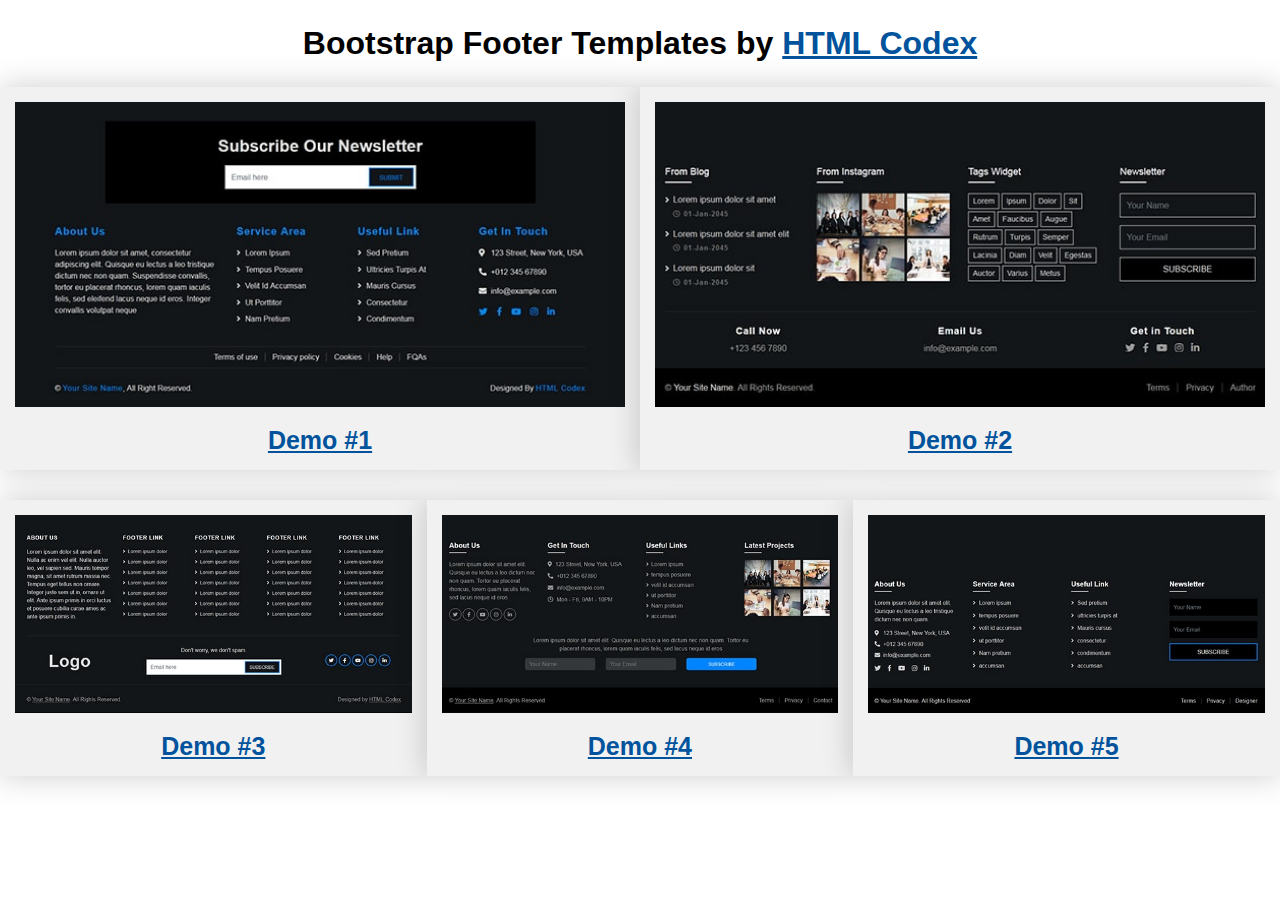
<file: index.html>
<!DOCTYPE html>
<html lang="en">
    <head>
        <meta charset="utf-8">
        <title>Bootstrap Footer Templates</title>
        <meta content="width=device-width, initial-scale=1.0" name="viewport">
        <meta content="HTML Footer Templates" name="keywords">
        <meta content="HTML Footer Templates" name="description">

        <style type="text/css">
            * {
                box-sizing: border-box;
            }
            
            body {
                margin: 0;
                font-family: Arial, Helvetica, sans-serif;
                background: #ffffff;
            }

            h1.credit {
                margin: 25px auto;
                text-align: center;
                font-size: 32px;
                font-weight: 600;
            }

            h1.credit a {
                color: #00539C;
            }

            .demo {
                position: relative;
                float: left;
                margin-bottom: 30px;
                padding: 15px;
                text-align: center;
                background: #f1f1f1;
                box-shadow: 0 0 30px rgba(0, 0, 0, .2);
            }
            
            .demo.col-2 {
                width: 50%;
            }
            
            .demo.col-3 {
                width: 33.33%;
            }
            
            @media(max-width: 767.98px) {
                .demo.col-2,
                .demo.col-3 {
                    width: calc(100% - 30px);
                    margin: 0 15px 30px 15px;
                    float: none;
                }
            }

            .demo img {
                width: 100%;
                margin-bottom: 15px;
            }

            .demo a {
                display: inline-block;
                font-size: 25px;
                font-weight: 600;
                color: #00539C;
            }
        </style>
    </head>
    <body>
        <h1 class="credit">Bootstrap Footer Templates by <a href="https://htmlcodex.com">HTML Codex</a></h1>
        <div class="demo col-2">
            <img src="img/demo-1.jpg" alt="Demo Image">
            <a href="footer-1.html">Demo #1</a>
        </div>
        <div class="demo col-2">
            <img src="img/demo-2.jpg" alt="Demo Image">
            <a href="footer-2.html">Demo #2</a>
        </div>
        <div class="demo col-3">
            <img src="img/demo-3.jpg" alt="Demo Image">
            <a href="footer-3.html">Demo #3</a>
        </div>
        <div class="demo col-3">
            <img src="img/demo-4.jpg" alt="Demo Image">
            <a href="footer-4.html">Demo #4</a>
        </div>
        <div class="demo col-3">
            <img src="img/demo-5.jpg" alt="Demo Image">
            <a href="footer-5.html">Demo #5</a>
        </div>
    </body>
</html>
</file>
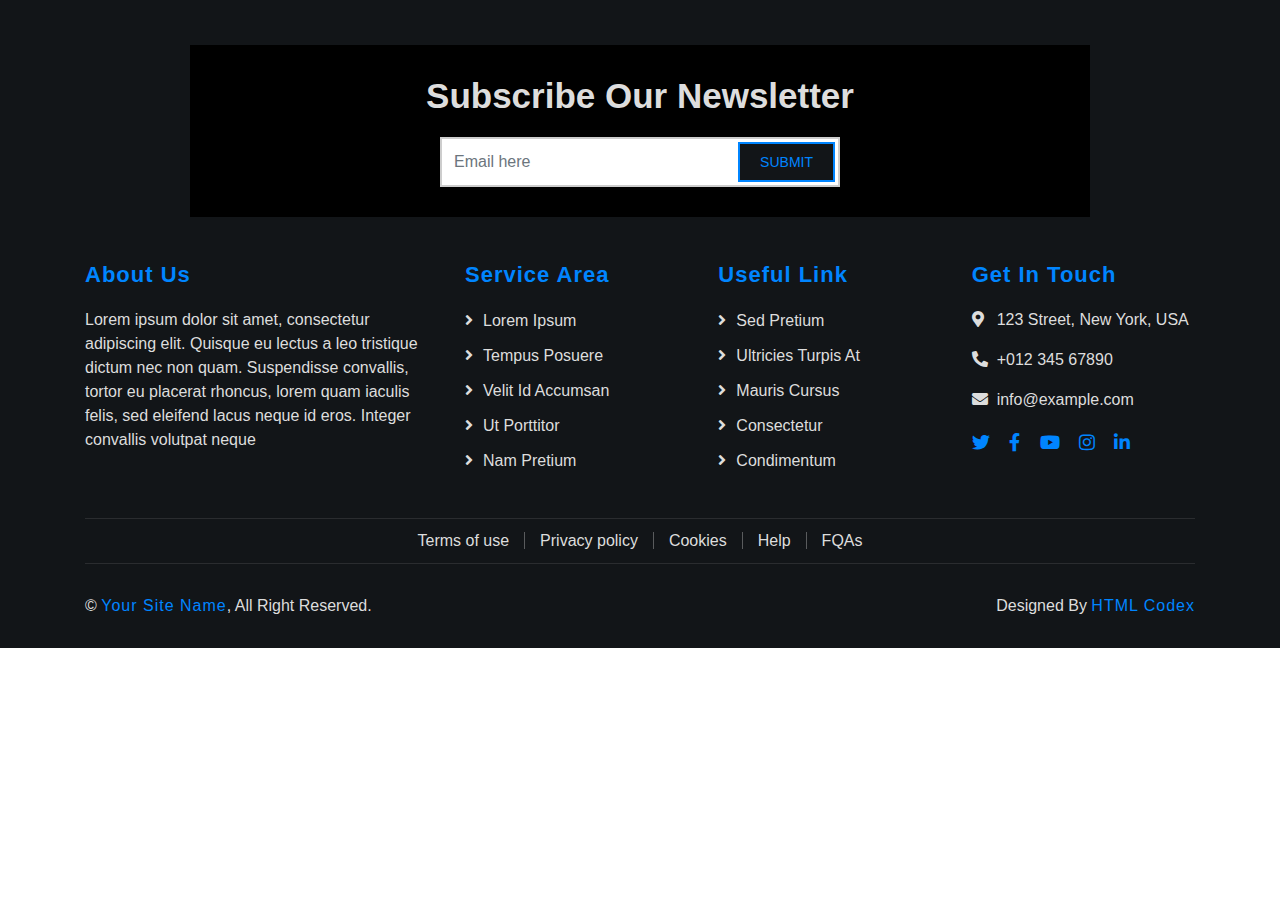
<file: footer-1.html>
<!DOCTYPE html>
<html lang="en">
    <head>
        <meta charset="utf-8">
        <title>Bootstrap Footer Template</title>
        <meta content="width=device-width, initial-scale=1.0" name="viewport">

        <!-- Libraries -->
        <link href="https://stackpath.bootstrapcdn.com/bootstrap/4.4.1/css/bootstrap.min.css" rel="stylesheet">
        <link href="https://cdnjs.cloudflare.com/ajax/libs/font-awesome/5.10.0/css/all.min.css" rel="stylesheet">

        <!-- Stylesheet -->
        <link href="css/footer-1.css" rel="stylesheet">
    </head>

    <body>
        <!-- Footer Start -->
        <div class="footer">
            <div class="container">
                <div class="newsletter">
                    <h2>Subscribe Our Newsletter</h2>
                    <div class="form">
                        <input class="form-control" placeholder="Email here">
                        <button class="btn">Submit</button>
                    </div>
                </div>
                <div class="row">
                    <div class="col-md-6 col-lg-4">
                        <div class="footer-about">
                            <h3>About Us</h3>
                            <p>
                                Lorem ipsum dolor sit amet, consectetur adipiscing elit. Quisque eu lectus a leo tristique dictum nec non quam. Suspendisse convallis, tortor eu placerat rhoncus, lorem quam iaculis felis, sed eleifend lacus neque id eros. Integer convallis volutpat neque
                            </p>
                        </div>
                    </div>
                    <div class="col-md-6 col-lg-8">
                        <div class="row">
                            <div class="col-md-6 col-lg-4">
                                <div class="footer-link">
                                    <h3>Service Area</h3>
                                    <a href="">Lorem ipsum</a>
                                    <a href="">tempus posuere </a>
                                    <a href="">velit id accumsan</a>
                                    <a href="">ut porttitor</a>
                                    <a href="">Nam pretium</a>
                                </div>
                            </div>
                            <div class="col-md-6 col-lg-4">
                                <div class="footer-link">
                                    <h3>Useful Link</h3>
                                    <a href="">Sed pretium</a>
                                    <a href="">ultricies turpis at</a>
                                    <a href="">Mauris cursus</a>
                                    <a href="">consectetur</a>
                                    <a href="">condimentum</a>
                                </div>
                            </div>
                            <div class="col-md-6 col-lg-4">
                                <div class="footer-contact">
                                    <h3>Get In Touch</h3>
                                    <p><i class="fa fa-map-marker-alt"></i>123 Street, New York, USA</p>
                                    <p><i class="fa fa-phone-alt"></i>+012 345 67890</p>
                                    <p><i class="fa fa-envelope"></i>info@example.com</p>
                                    <div class="footer-social">
                                        <a href=""><i class="fab fa-twitter"></i></a>
                                        <a href=""><i class="fab fa-facebook-f"></i></a>
                                        <a href=""><i class="fab fa-youtube"></i></a>
                                        <a href=""><i class="fab fa-instagram"></i></a>
                                        <a href=""><i class="fab fa-linkedin-in"></i></a>
                                    </div>
                                </div>
                            </div>
                        </div>
                    </div>
                </div>
            </div>
            <div class="container footer-menu">
                <div class="f-menu">
                    <a href="">Terms of use</a>
                    <a href="">Privacy policy</a>
                    <a href="">Cookies</a>
                    <a href="">Help</a>
                    <a href="">FQAs</a>
                </div>
            </div>
            <div class="container copyright">
                <div class="row">
                    <div class="col-md-6">
                        <p>&copy; <a href="#">Your Site Name</a>, All Right Reserved.</p>
                    </div>
                    <div class="col-md-6">
                        <p>Designed By <a href="https://htmlcodex.com">HTML Codex</a></p>
                    </div>
                </div>
            </div>
        </div>
        <!-- Footer End -->
    </body>
</html>
</file>
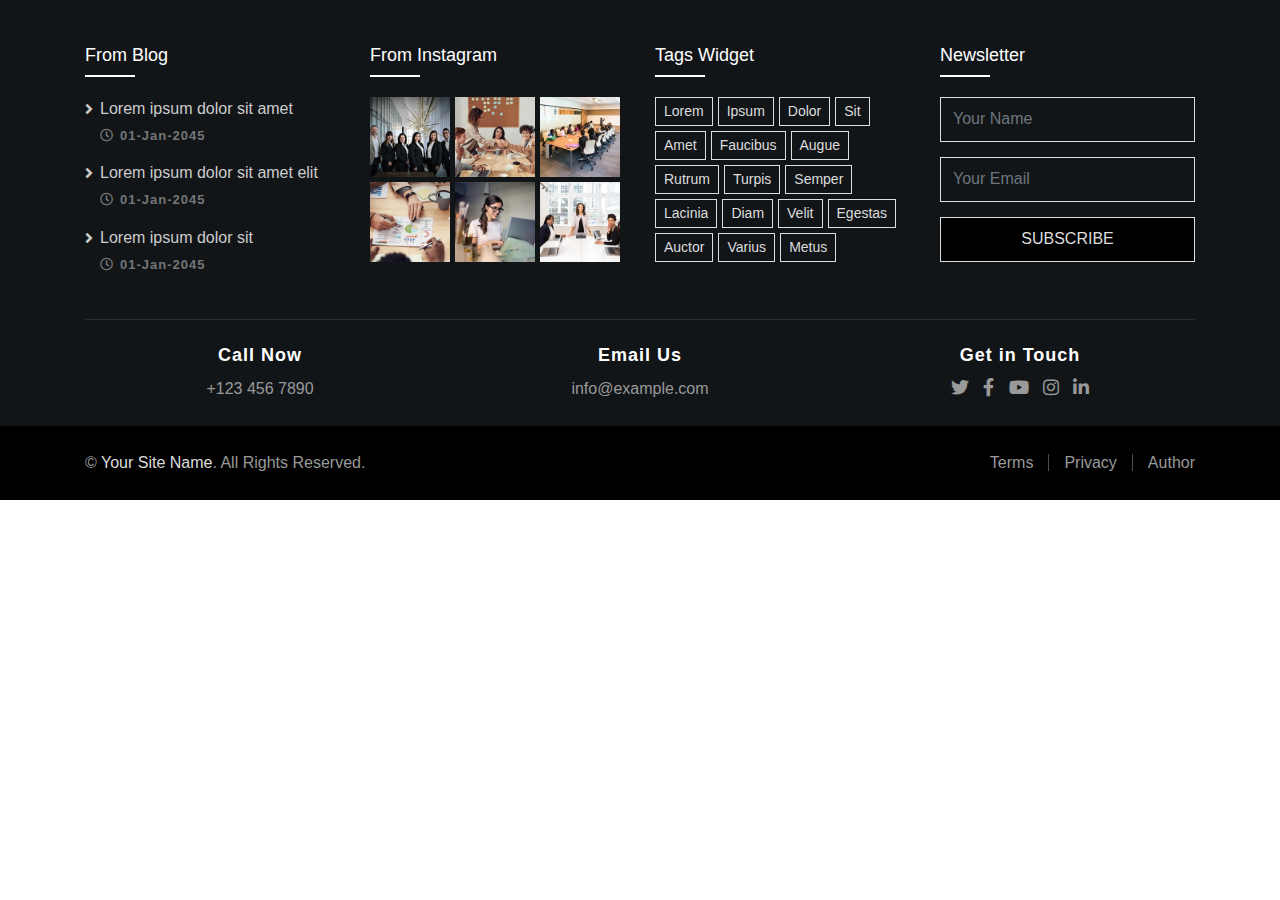
<file: footer-2.html>
<!DOCTYPE html>
<html lang="en">
    <head>
        <meta charset="utf-8">
        <title>Bootstrap Footer Template</title>
        <meta content="width=device-width, initial-scale=1.0" name="viewport">

        <!-- Libraries -->
        <link href="https://stackpath.bootstrapcdn.com/bootstrap/4.4.1/css/bootstrap.min.css" rel="stylesheet">
        <link href="https://cdnjs.cloudflare.com/ajax/libs/font-awesome/5.10.0/css/all.min.css" rel="stylesheet">

        <!-- Stylesheet -->
        <link href="css/footer-2.css" rel="stylesheet">
    </head>

    <body>
        <!-- Footer Start -->
        <div class="footer">
            <div class="container">
                <div class="row">
                    <div class="col-md-6 col-lg-3">
                        <div class="footer-blog">
                            <h3>From Blog</h3>
                            <div>
                                <a href="">Lorem ipsum dolor sit amet</a>
                                <p><i class="fa fa-time"></i>01-Jan-2045</p>
                            </div>
                            <div>
                                <a href="">Lorem ipsum dolor sit amet elit</a>
                                <p><i class="fa fa-time"></i>01-Jan-2045</p>
                            </div>
                            <div>
                                <a href="">Lorem ipsum dolor sit</a>
                                <p><i class="fa fa-time"></i>01-Jan-2045</p>
                            </div>
                        </div>
                    </div>
                    <div class="col-md-6 col-lg-3">
                        <div class="footer-insta">
                            <h3>From Instagram</h3>
                            <a href=""><img src="img/img-1.jpg" alt="Image"></a>
                            <a href=""><img src="img/img-2.jpg" alt="Image"></a>
                            <a href=""><img src="img/img-3.jpg" alt="Image"></a>
                            <a href=""><img src="img/img-4.jpg" alt="Image"></a>
                            <a href=""><img src="img/img-5.jpg" alt="Image"></a>
                            <a href=""><img src="img/img-6.jpg" alt="Image"></a>
                        </div>
                    </div>
                    <div class="col-md-6 col-lg-3">
                        <div class="footer-tags">
                            <h3>Tags Widget</h3>
                            <a href="">lorem</a>
                            <a href="">ipsum</a>
                            <a href="">dolor</a>
                            <a href="">sit</a>
                            <a href="">amet</a>
                            <a href="">faucibus</a>
                            <a href="">augue</a>
                            <a href="">rutrum</a>
                            <a href="">turpis</a>
                            <a href="">semper</a>
                            <a href="">lacinia</a>
                            <a href="">diam</a>
                            <a href="">velit</a>
                            <a href="">egestas</a>
                            <a href="">auctor</a>
                            <a href="">varius</a>
                            <a href="">metus</a>
                        </div>
                    </div>
                    <div class="col-md-6 col-lg-3">
                        <div class="footer-newsletter">
                            <h3>Newsletter</h3>
                            <div class="form">
                                <input class="form-control" placeholder="Your Name">
                                <input class="form-control" placeholder="Your Email">
                                <button class="btn">Subscribe</button>
                            </div>
                        </div>
                    </div>
                </div>
            </div>
            <div class="container">
                <div class="footer-contact">
                    <div class="row align-items-center">
                        <div class="col-md-4">
                            <h4>Call Now</h4>
                            <p>+123 456 7890</p>
                        </div>
                        <div class="col-md-4">
                            <h4>Email Us</h4>
                            <p>info@example.com</p>
                        </div>
                        <div class="col-md-4">
                            <h4>Get in Touch</h4>
                            <a href=""><i class="fab fa-twitter"></i></a>
                            <a href=""><i class="fab fa-facebook-f"></i></a>
                            <a href=""><i class="fab fa-youtube"></i></a>
                            <a href=""><i class="fab fa-instagram"></i></a>
                            <a href=""><i class="fab fa-linkedin-in"></i></a>
                        </div>
                    </div>
                </div>
            </div>
            <div class="copyright">
                <div class="container">
                    <div class="row align-items-center">
                        <div class="col-md-6">
                            <div class="copy-text">
                                <p>&copy; <a href="#">Your Site Name</a>. All Rights Reserved.</p>
                            </div>
                        </div>
                        <div class="col-md-6">
                            <div class="copy-menu">
                                <a href="">Terms</a>
                                <a href="">Privacy</a>
                                <a href="https://htmlcodex.com">Author</a>
                            </div>
                        </div>
                    </div>
                </div>
            </div>
        </div>
        <!-- Footer End -->
    </body>
</html>
</file>
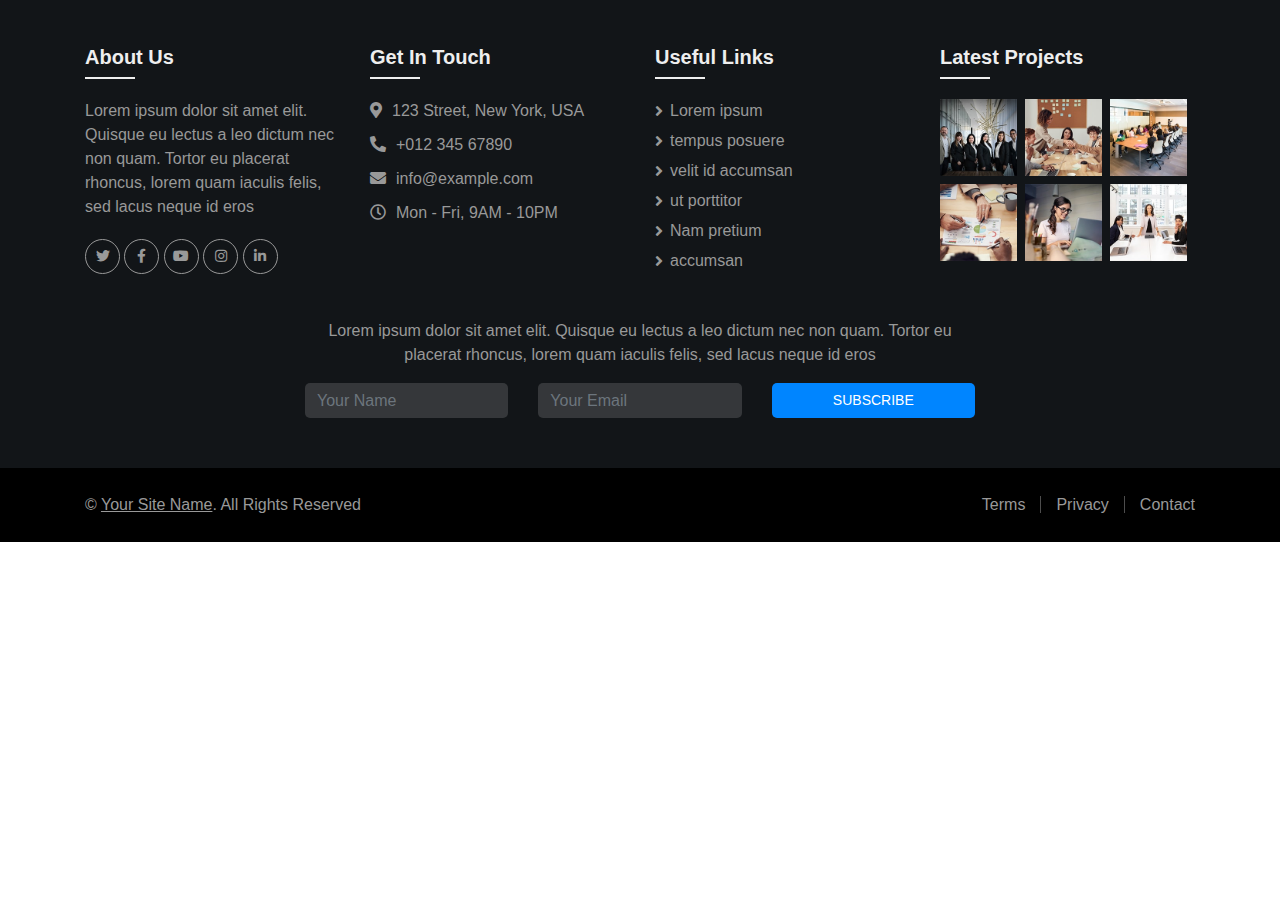
<file: footer-4.html>
<!DOCTYPE html>
<html lang="en">
    <head>
        <meta charset="utf-8">
        <title>Bootstrap Footer Template</title>
        <meta content="width=device-width, initial-scale=1.0" name="viewport">

        <!-- Libraries -->
        <link href="https://stackpath.bootstrapcdn.com/bootstrap/4.4.1/css/bootstrap.min.css" rel="stylesheet">
        <link href="https://cdnjs.cloudflare.com/ajax/libs/font-awesome/5.10.0/css/all.min.css" rel="stylesheet">

        <!-- Stylesheet -->
        <link href="css/footer-4.css" rel="stylesheet">
    </head>

    <body>
        <!-- Footer Start -->
        <div class="footer">
            <div class="container">
                <div class="row">
                    <div class="col-md-6 col-lg-3">
                        <div class="footer-about">
                            <h3>About Us</h3>
                            <p>
                                Lorem ipsum dolor sit amet elit. Quisque eu lectus a leo dictum nec non quam. Tortor eu placerat rhoncus, lorem quam iaculis felis, sed lacus neque id eros
                            </p>
                            <div class="footer-social">
                                <a href=""><i class="fab fa-twitter"></i></a>
                                <a href=""><i class="fab fa-facebook-f"></i></a>
                                <a href=""><i class="fab fa-youtube"></i></a>
                                <a href=""><i class="fab fa-instagram"></i></a>
                                <a href=""><i class="fab fa-linkedin-in"></i></a>
                            </div>
                        </div>
                    </div>
                    <div class="col-md-6 col-lg-3">
                        <div class="footer-contact">
                            <h3>Get In Touch</h3>
                            <p><i class="fa fa-map-marker-alt"></i>123 Street, New York, USA</p>
                            <p><i class="fa fa-phone-alt"></i>+012 345 67890</p>
                            <p><i class="fa fa-envelope"></i>info@example.com</p>
                            <p><i class="far fa-clock"></i>Mon - Fri, 9AM - 10PM</p>
                        </div>
                    </div>
                    <div class="col-md-6 col-lg-3">
                        <div class="footer-links">
                            <h3>Useful Links</h3>
                            <a href="">Lorem ipsum</a>
                            <a href="">tempus posuere </a>
                            <a href="">velit id accumsan</a>
                            <a href="">ut porttitor</a>
                            <a href="">Nam pretium</a>
                            <a href="">accumsan</a>
                        </div>
                    </div>
                    <div class="col-md-6 col-lg-3">
                        <div class="footer-project">
                            <h3>Latest Projects</h3>
                            <a href=""><img src="img/img-1.jpg" alt="Image"></a>
                            <a href=""><img src="img/img-2.jpg" alt="Image"></a>
                            <a href=""><img src="img/img-3.jpg" alt="Image"></a>
                            <a href=""><img src="img/img-4.jpg" alt="Image"></a>
                            <a href=""><img src="img/img-5.jpg" alt="Image"></a>
                            <a href=""><img src="img/img-6.jpg" alt="Image"></a>
                        </div>
                    </div>
                </div>
            </div>
            <div class="container footer-newsletter">
                <p>
                    Lorem ipsum dolor sit amet elit. Quisque eu lectus a leo dictum nec non quam. Tortor eu placerat rhoncus, lorem quam iaculis felis, sed lacus neque id eros 
                </p>
                <div class="row form">
                    <div class="col-sm-4">
                        <input class="form-control" placeholder="Your Name">
                    </div>
                    <div class="col-sm-4">
                        <input class="form-control" placeholder="Your Email">
                    </div>
                    <div class="col-sm-4">
                        <button class="btn">Subscribe</button>
                    </div>
                </div>
            </div>
            <div class="copyright">
                <div class="container">
                    <div class="row align-items-center">
                        <div class="col-md-6">
                            <div class="copy-text">
                                <p>&copy; <a href="#">Your Site Name</a>. All Rights Reserved</p>
                            </div>
                        </div>
                        <div class="col-md-6">
                            <div class="copy-menu">
                                <a href="">Terms</a>
                                <a href="">Privacy</a>
                                <a href="">Contact</a>
                            </div>
                        </div>
                    </div>
                </div>
            </div>
        </div>
        <!-- Footer End -->
    </body>
</html>
</file>
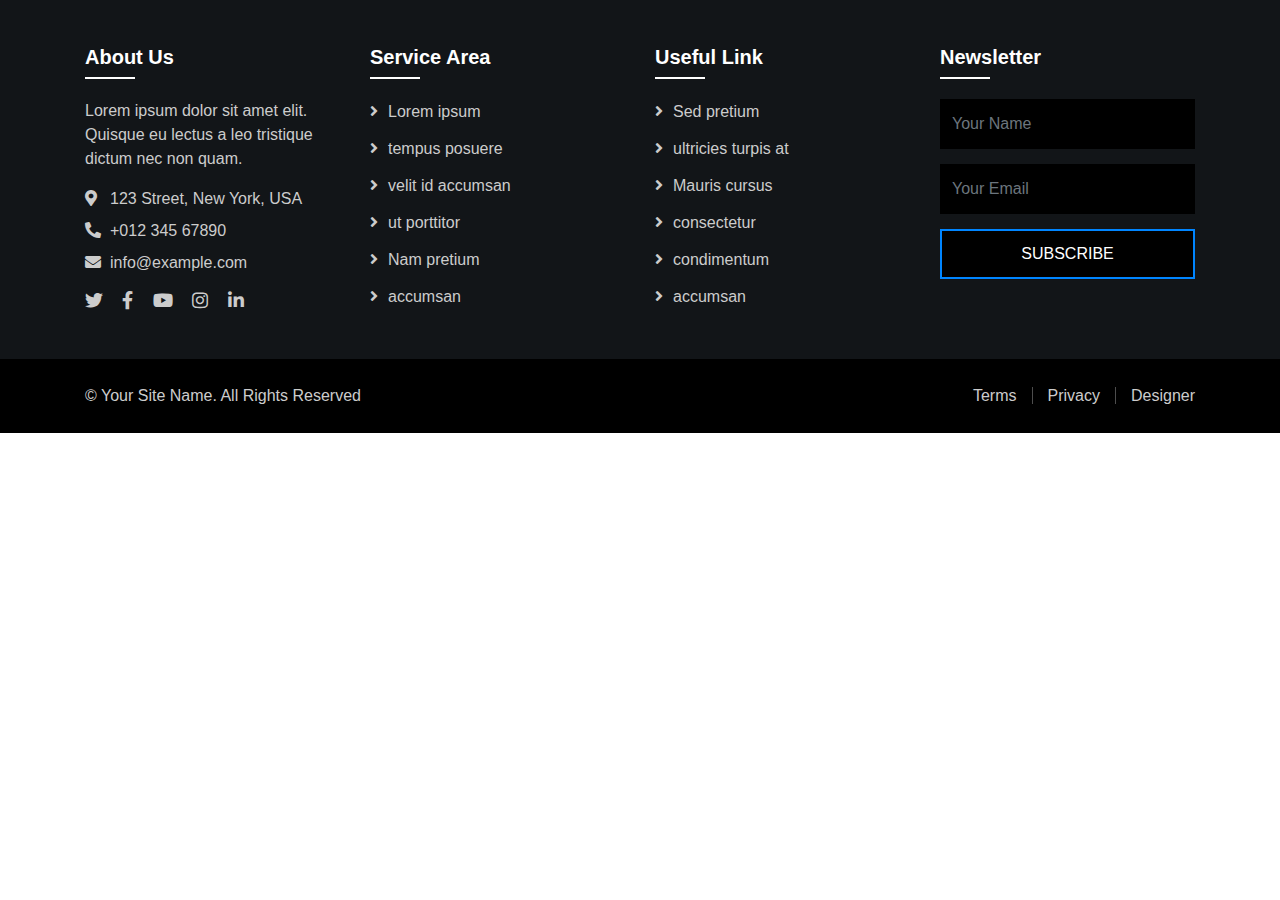
<file: footer-5.html>
<!DOCTYPE html>
<html lang="en">
    <head>
        <meta charset="utf-8">
        <title>Bootstrap Footer Template</title>
        <meta content="width=device-width, initial-scale=1.0" name="viewport">

        <!-- Libraries -->
        <link href="https://stackpath.bootstrapcdn.com/bootstrap/4.4.1/css/bootstrap.min.css" rel="stylesheet">
        <link href="https://cdnjs.cloudflare.com/ajax/libs/font-awesome/5.10.0/css/all.min.css" rel="stylesheet">

        <!-- Stylesheet -->
        <link href="css/footer-5.css" rel="stylesheet">
    </head>

    <body>
        <!-- Footer Start -->
        <div class="footer">
            <div class="container">
                <div class="row">
                    <div class="col-md-6 col-lg-3">
                        <div class="footer-about">
                            <h3>About Us</h3>
                            <p>
                                Lorem ipsum dolor sit amet elit. Quisque eu lectus a leo tristique dictum nec non quam.
                            </p>
                        </div>
                        <div class="footer-contact">
                            <p><i class="fa fa-map-marker-alt"></i>123 Street, New York, USA</p>
                            <p><i class="fa fa-phone-alt"></i>+012 345 67890</p>
                            <p><i class="fa fa-envelope"></i>info@example.com</p>
                            <div class="footer-social">
                                <a href=""><i class="fab fa-twitter"></i></a>
                                <a href=""><i class="fab fa-facebook-f"></i></a>
                                <a href=""><i class="fab fa-youtube"></i></a>
                                <a href=""><i class="fab fa-instagram"></i></a>
                                <a href=""><i class="fab fa-linkedin-in"></i></a>
                            </div>
                        </div>
                    </div>
                    <div class="col-md-6 col-lg-3">
                        <div class="footer-link">
                            <h3>Service Area</h3>
                            <a href="">Lorem ipsum</a>
                            <a href="">tempus posuere </a>
                            <a href="">velit id accumsan</a>
                            <a href="">ut porttitor</a>
                            <a href="">Nam pretium</a>
                            <a href="">accumsan</a>
                        </div>
                    </div>
                    <div class="col-md-6 col-lg-3">
                        <div class="footer-link">
                            <h3>Useful Link</h3>
                            <a href="">Sed pretium</a>
                            <a href="">ultricies turpis at</a>
                            <a href="">Mauris cursus</a>
                            <a href="">consectetur</a>
                            <a href="">condimentum</a>
                            <a href="">accumsan</a>
                        </div>
                    </div>
                    <div class="col-md-6 col-lg-3">
                        <div class="footer-newsletter">
                            <h3>Newsletter</h3>
                            <div class="form">
                                <input class="form-control" placeholder="Your Name">
                                <input class="form-control" placeholder="Your Email">
                                <button class="btn">Subscribe</button>
                            </div>
                        </div>
                    </div>
                </div>
            </div>
            <div class="copyright">
                <div class="container">
                    <div class="row align-items-center">
                        <div class="col-md-6">
                            <div class="copy-text">
                                <p>&copy; <a href="#">Your Site Name</a>. All Rights Reserved</p>
                            </div>
                        </div>
                        <div class="col-md-6">
                            <div class="copy-menu">
                                <a href="">Terms</a>
                                <a href="">Privacy</a>
                                <a href="https://htmlcodex.com">Designer</a>
                            </div>
                        </div>
                    </div>
                </div>
            </div>
        </div>
        <!-- Footer End -->
    </body>
</html>
</file>
<file: css/footer-1.css>
/*******************************/
/********* Footer 1 CSS ********/
/*******************************/
body {
    margin: 0;
    font-family: Arial, Helvetica, sans-serif;
    background: #ffffff;
}

a {
    transition: .3s;
}

a:hover,
a:active,
a:focus {
    outline: none;
    text-decoration: none;
}

.footer {
    position: relative;
    padding-top: 45px;
    background: #121518;
}

.footer .newsletter {
    position: relative;
    max-width: 900px;
    margin: 0 auto 45px auto;
    padding: 30px 15px;
    background: #000000;
    text-align: center;
}

.footer .newsletter h2 {
    color: #dddddd;
    font-size: 35px;
    font-weight: 600;
    margin-bottom: 20px;
}

.footer .newsletter .form {
    position: relative;
    max-width: 400px;
    margin: 0 auto;
}

.footer .newsletter input {
    height: 50px;
    border: 2px solid #cdcdcd;
    border-radius: 0;
}

.footer .newsletter .btn {
    position: absolute;
    top: 5px;
    right: 5px;
    height: 40px;
    padding: 8px 20px;
    font-size: 14px;
    font-weight: 500;
    text-transform: uppercase;
    color: #0085ff;
    background: #121518;
    border-radius: 0;
    border: 2px solid #0085ff;
    transition: .3s;
}

.footer .newsletter .btn:hover {
    color: #ffffff;
    background: #0085ff;
}

.footer .newsletter .btn:focus {
    box-shadow: none;
}

.footer .footer-about,
.footer .footer-link,
.footer .footer-contact {
    position: relative;
    margin-bottom: 45px;
    color: #dddddd;
}

.footer .footer-about h3,
.footer .footer-link h3,
.footer .footer-contact h3{
    position: relative;
    margin-bottom: 20px;
    font-size: 22px;
    font-weight: 600;
    letter-spacing: 1px;
    color: #0085ff;
}

.footer .footer-link a {
    display: block;
    margin-bottom: 10px;
    color: #dddddd;
    transition: .3s;
    text-transform: capitalize;
}

.footer .footer-link a::before {
    position: relative;
    content: "\f105";
    font-family: "Font Awesome 5 Free";
    font-weight: 900;
    margin-right: 10px;
}

.footer .footer-link a:hover {
    color: #0085ff;
    letter-spacing: 1px;
}

.footer .footer-contact p i {
    width: 25px;
}

.footer .footer-social {
    position: relative;
    margin-top: 20px;
}

.footer .footer-social a {
    display: inline-block;
}

.footer .footer-social a i {
    margin-right: 15px;
    font-size: 18px;
    color: #0085ff;
}

.footer .footer-social a:last-child i {
    margin: 0;
}

.footer .footer-social a:hover i {
    color: #dddddd;
}

.footer .footer-menu .f-menu {
    position: relative;
    padding: 10px 0;
    font-size: 0;
    text-align: center;
    border-top: 1px solid rgba(255, 255, 255, .1);
    border-bottom: 1px solid rgba(255, 255, 255, .1);
}

.footer .footer-menu .f-menu a {
    color: #dddddd;
    font-size: 16px;
    margin-right: 15px;
    padding-right: 15px;
    border-right: 1px solid rgba(255, 255, 255, .3);
}

.footer .footer-menu .f-menu a:hover {
    color: #0085ff;
}

.footer .footer-menu .f-menu a:last-child {
    margin-right: 0;
    padding-right: 0;
    border-right: none;
}

.footer .copyright {
    padding: 30px 15px;
}

.footer .copyright p {
    margin: 0;
    color: #dddddd;
}

.footer .copyright .col-md-6:last-child p {
    text-align: right;
}

.footer .copyright p a {
    color: #0085ff;
    font-weight: 500;
    letter-spacing: 1px;
}

.footer .copyright p a:hover {
    color: #ffffff;
}

@media (max-width: 768px) {
    .footer .copyright p,
    .footer .copyright .col-md-6:last-child p {
        margin: 5px 0;
        text-align: center;
    }
}
</file>
<file: css/footer-2.css>
/*******************************/
/********* Footer 2 CSS ********/
/*******************************/
body {
    margin: 0;
    font-family: Arial, Helvetica, sans-serif;
    background: #ffffff;
}

a {
    transition: .3s;
}

a:hover,
a:active,
a:focus {
    outline: none;
    text-decoration: none;
}

.footer {
    position: relative;
    padding-top: 45px;
    background: #121518;
}

.footer .footer-blog,
.footer .footer-insta,
.footer .footer-tags,
.footer .footer-newsletter {
    position: relative;
    margin-bottom: 45px;
}

.footer .footer-blog h3,
.footer .footer-insta h3,
.footer .footer-tags h3,
.footer .footer-newsletter h3 {
    position: relative;
    margin-bottom: 20px;
    padding-bottom: 10px;
    font-size: 18px;
    font-weight: 400;
    color: #ffffff;
}

.footer .footer-blog h3::after,
.footer .footer-insta h3::after,
.footer .footer-tags h3::after,
.footer .footer-newsletter h3::after {
    position: absolute;
    content: "";
    width: 50px;
    height: 2px;
    left: 0;
    bottom: 0;
    background: #ffffff;
}

.footer .footer-blog div {
    position: relative;
    padding-left: 15px;
}

.footer .footer-blog div::before {
    position: absolute;
    content: "\f105";
    font-family: "Font Awesome 5 Free";
    font-weight: 900;
    color: #cccccc;
    left: 0;
}

.footer .footer-blog div a {
    display: block;
    margin-bottom: 5px;
    font-size: 16px;
    color: #cccccc;
}

.footer .footer-blog div a:hover {
    color: #0085ff;
}

.footer .footer-blog div p {
    padding-left: 20px;
    color: #757575;
    font-size: 13px;
    font-weight: 600;
    letter-spacing: 1px;
}

.footer .footer-blog div p::before {
    position: absolute;
    content: "\f017";
    font-family: "Font Awesome 5 Free";
    font-weight: 400;
    color: #757575;
    left: 15px;
}

.footer .footer-insta {
    float: left;
    font-size: 0;
}

.footer .footer-insta a {
    padding: 0 5px 5px 0;
    display: block;
    width: 33.33%;
    float: left;
}

.footer .footer-insta a img {
    width: 100%;
}

.footer .footer-tags {
    font-size: 0;
}

.footer .footer-tags a {
    display: inline-block;
    margin: 0 5px 5px 0;
    padding: 3px 8px;
    font-size: 14px;
    color: #dddddd;
    text-transform: capitalize;
    border: 1px solid #dddddd;
}

.footer .footer-tags a:hover {
    color: #ffffff;
    background: #0085ff;
    border-color: #0085ff;
}

.footer .footer-newsletter .form {
    position: relative;
    width: 100%;
}

.footer .footer-newsletter input {
    height: 45px;
    border: 1px solid #dddddd;
    border-radius: 0;
    background: #121518;
    margin-bottom: 15px;
}

.footer .footer-newsletter .btn {
    display: block;
    width: 100%;
    height: 45px;
    padding: 8px 20px;
    font-size: 16px;
    font-weight: 400;
    text-transform: uppercase;
    color: #dddddd;
    background: #000000;
    border-radius: 0;
    border: 1px solid #dddddd;
    transition: .3s;
}

.footer .footer-newsletter .btn:hover {
    color: #ffffff;
    background: #0085ff;
    border-color: #0085ff;
}

.footer .footer-newsletter .btn:focus {
    box-shadow: none;
}

.footer .footer-contact {
    position: relative;
    padding: 25px 0;
    text-align: center;
    border-top: 1px solid rgba(256, 256, 256, .1);
}

.footer .footer-contact h4 {
    position: relative;
    margin-bottom: 10px;
    font-size: 18px;
    font-weight: 600;
    letter-spacing: 1px;
    color: #ffffff;
}

.footer .footer-contact p {
    margin: 0;
    font-size: 16px;
    color: #999999;
}

.footer .footer-contact a {
    display: inline-block;
}

.footer .footer-contact a i {
    margin-right: 10px;
    font-size: 18px;
    color: #999999;
}

.footer .footer-contact a:last-child i {
    margin: 0;
}

.footer .footer-contact a:hover i {
    color: #0085ff;
}

@media (max-width: 767.98px) {
    .footer .footer-contact .col-md-4 {
        margin-bottom: 25px;
    }
    
    .footer .footer-contact .col-md-4:last-child {
        margin: 0;
    }
}

.footer .copyright {
    position: relative;
    padding: 25px 0;
    background: #000000;
}

.footer .copyright .copy-text p {
    margin: 0;
    font-size: 16px;
    font-weight: 400;
    color: #999999;
}

.footer .copyright .copy-text p a {
    color: #dddddd;
}

.footer .copyright .copy-text p a:hover {
    color: #0085ff;
}

.footer .copyright .copy-menu {
    position: relative;
    font-size: 0;
    text-align: right;
}

.footer .copyright .copy-menu a {
    color: #999999;
    font-size: 16px;
    font-weight: 400;
    margin-right: 15px;
    padding-right: 15px;
    border-right: 1px solid rgba(255, 255, 255, .3);
}

.footer .copyright .copy-menu a:hover {
    color: #0085ff;
}

.footer .copyright .copy-menu a:last-child {
    margin-right: 0;
    padding-right: 0;
    border-right: none;
}

@media (max-width: 767.98px) {
    .footer .copyright .copy-text,
    .footer .copyright .copy-menu {
        text-align: center;
    }
    
    .footer .copyright .copy-text p {
        margin-bottom: 5px;
    }
    
}
</file>
<file: css/footer-4.css>
/*******************************/
/********* Footer 4 CSS ********/
/*******************************/
body {
    margin: 0;
    font-family: Arial, Helvetica, sans-serif;
    background: #ffffff;
}

a {
    transition: .3s;
}

a:hover,
a:active,
a:focus {
    outline: none;
    text-decoration: none;
}

.footer {
    position: relative;
    padding-top: 45px;
    background: #121518;
}

.footer .footer-about,
.footer .footer-contact,
.footer .footer-links,
.footer .footer-project {
    position: relative;
    margin-bottom: 45px;
    color: #999999;
}

.footer .footer-about h3,
.footer .footer-contact h3,
.footer .footer-links h3,
.footer .footer-project h3 {
    position: relative;
    margin-bottom: 20px;
    padding-bottom: 10px;
    font-size: 20px;
    font-weight: 600;
    color: #eeeeee;
}

.footer .footer-about h3::after,
.footer .footer-contact h3::after,
.footer .footer-links h3::after,
.footer .footer-project h3::after {
    position: absolute;
    content: "";
    width: 50px;
    height: 2px;
    left: 0;
    bottom: 0;
    background: #eeeeee;
}

.footer .footer-social {
    position: relative;
    margin-top: 20px;
}

.footer .footer-social a {
    display: inline-block;
    width: 35px;
    height: 35px;
    padding: 6px 0;
    text-align: center;
    color: #999999;
    font-size: 14px;
    border: 1px solid #999999;
    border-radius: 35px;
}

.footer .footer-social a:hover {
    color: #ffffff;
    background: #0085ff;
    border-color: #0085ff;
}

.footer .footer-contact p {
    margin-bottom: 10px;
    font-size: 16px;
    color: #999999;
}

.footer .footer-contact i {
    margin-right: 10px;
    font-size: 16px;
    color: #999999;
}

.footer .footer-contact a:last-child i {
    margin: 0;
}

.footer .footer-contact a:hover i {
    color: #0085ff;
}

.footer .footer-links a {
    display: block;
    margin-bottom: 6px;
    padding-left: 15px;
    color: #999999;
}

.footer .footer-links a:last-child {
    margin: 0;
}

.footer .footer-links a:hover {
    color: #0085ff;
}

.footer .footer-links a::before {
    position: absolute;
    content: "\f105";
    font-family: "Font Awesome 5 Free";
    font-weight: 900;
    left: 0;
}

.footer .footer-project {
    float: left;
    font-size: 0;
}

.footer .footer-project a {
    padding: 0 8px 8px 0;
    display: block;
    width: 33.33%;
    float: left;
}

.footer .footer-project a img {
    width: 100%;
}

.footer .footer-newsletter {
    margin-bottom: 35px;
    max-width: 700px;
    text-align: center;
    color: #999999;
}

.footer .footer-newsletter input {
    height: 35px;
    border: none;
    border-radius: 5px;
    background: rgba(256, 256, 256, .15);
    margin-bottom: 15px;
}

.footer .footer-newsletter .btn {
    display: block;
    width: 100%;
    height: 35px;
    font-size: 14px;
    font-weight: 400;
    text-transform: uppercase;
    color: #ffffff;
    background: #0085ff;
    border-radius: 5px;
    border: none;
    transition: .3s;
}

.footer .footer-newsletter .btn:hover {
    color: #0085ff;
    background: #ffffff;
}

.footer .footer-newsletter .btn:focus {
    box-shadow: none;
}

.footer .copyright {
    position: relative;
    padding: 25px 0;
    background: #000000;
}

.footer .copyright .copy-text p {
    margin: 0;
    font-size: 16px;
    font-weight: 400;
    color: #999999;
}

.footer .copyright .copy-text p a {
    color: #999999;
    text-decoration: underline;
}

.footer .copyright .copy-text p a:hover {
    color: #0085ff;
}

.footer .copyright .copy-menu {
    position: relative;
    font-size: 0;
    text-align: right;
}

.footer .copyright .copy-menu a {
    color: #999999;
    font-size: 16px;
    font-weight: 400;
    margin-right: 15px;
    padding-right: 15px;
    border-right: 1px solid rgba(255, 255, 255, .3);
}

.footer .copyright .copy-menu a:hover {
    color: #0085ff;
}

.footer .copyright .copy-menu a:last-child {
    margin-right: 0;
    padding-right: 0;
    border-right: none;
}

@media (max-width: 767.98px) {
    .footer .copyright .copy-text,
    .footer .copyright .copy-menu {
        text-align: center;
    }
    
    .footer .copyright .copy-text p {
        margin-bottom: 5px;
    }
    
}
</file>
<file: css/footer-5.css>
/*******************************/
/********* Footer 5 CSS ********/
/*******************************/
body {
    margin: 0;
    font-family: Arial, Helvetica, sans-serif;
    background: #ffffff;
}

a {
    transition: .3s;
}

a:hover,
a:active,
a:focus {
    outline: none;
    text-decoration: none;
}

.footer {
    position: relative;
    padding-top: 45px;
    background: #121518;
}

.footer .footer-about,
.footer .footer-contact,
.footer .footer-link,
.footer .footer-newsletter {
    position: relative;
    margin-bottom: 45px;
    color: #cccccc;
}

.footer .footer-about h3,
.footer .footer-contact h3,
.footer .footer-link h3,
.footer .footer-newsletter h3 {
    position: relative;
    margin-bottom: 20px;
    padding-bottom: 10px;
    font-size: 20px;
    font-weight: 600;
    color: #ffffff;
}

.footer .footer-about h3::after,
.footer .footer-contact h3::after,
.footer .footer-link h3::after,
.footer .footer-newsletter h3::after {
    position: absolute;
    content: "";
    width: 50px;
    height: 2px;
    left: 0;
    bottom: 0;
    background: #ffffff;
}

.footer .footer-about {
    margin-bottom: 0;
}

.footer .footer-contact p {
    margin-bottom: 8px;
}

.footer .footer-contact p i {
    width: 25px;
}

.footer .footer-social {
    position: relative;
    margin-top: 15px;
}

.footer .footer-social a {
    display: inline-block;
}

.footer .footer-social a i {
    margin-right: 15px;
    font-size: 18px;
    color: #cccccc;
}

.footer .footer-social a:last-child i {
    margin: 0;
}

.footer .footer-social a:hover i {
    color: #0085ff;
}

.footer .footer-link a {
    display: block;
    margin-bottom: 12px;
    color: #cccccc;
    transition: .3s;
}

.footer .footer-link a::before {
    position: relative;
    content: "\f105";
    font-family: "Font Awesome 5 Free";
    font-weight: 900;
    margin-right: 10px;
}

.footer .footer-link a:hover {
    color: #0085ff;
    letter-spacing: 1px;
}

.footer .footer-newsletter .form {
    position: relative;
    width: 100%;
}

.footer .footer-newsletter input {
    height: 50px;
    border: none;
    border-radius: 0;
    background: #000000;
    margin-bottom: 15px;
}

.footer .footer-newsletter .btn {
    display: block;
    width: 100%;
    height: 50px;
    padding: 8px 20px;
    font-size: 16px;
    font-weight: 400;
    text-transform: uppercase;
    color: #ffffff;
    background: #000000;
    border-radius: 0;
    border: 2px solid #0085ff;
    transition: .3s;
}

.footer .footer-newsletter .btn:hover {
    background: #0085ff;
}

.footer .footer-newsletter .btn:focus {
    box-shadow: none;
}

.footer .copyright {
    position: relative;
    padding: 25px 0;
    background: #000000;
}

.footer .copyright .copy-text p {
    margin: 0;
    font-size: 16px;
    font-weight: 400;
    color: #cccccc;
}

.footer .copyright .copy-text p a {
    color: #cccccc;
}

.footer .copyright .copy-text p a:hover {
    color: #0085ff;
}

.footer .copyright .copy-menu {
    position: relative;
    font-size: 0;
    text-align: right;
}

.footer .copyright .copy-menu a {
    color: #cccccc;
    font-size: 16px;
    font-weight: 400;
    margin-right: 15px;
    padding-right: 15px;
    border-right: 1px solid rgba(255, 255, 255, .3);
}

.footer .copyright .copy-menu a:hover {
    color: #0085ff;
}

.footer .copyright .copy-menu a:last-child {
    margin-right: 0;
    padding-right: 0;
    border-right: none;
}

@media (max-width: 767.98px) {
    .footer .copyright .copy-text,
    .footer .copyright .copy-menu {
        text-align: center;
    }
    
    .footer .copyright .copy-text p {
        margin-bottom: 5px;
    }
    
}
</file>
